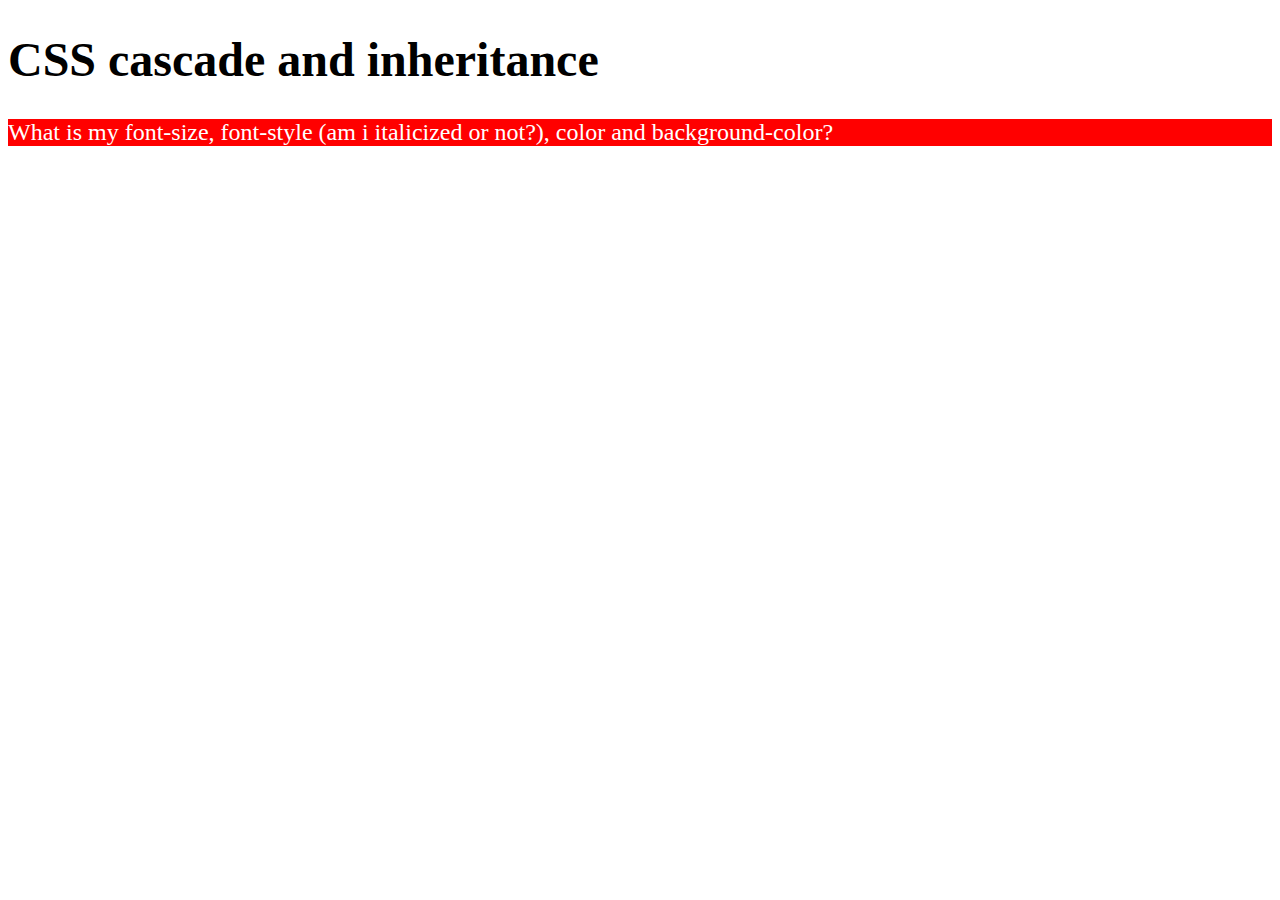
<file: oefening01-cascade-inheritance/index.html>
<!DOCTYPE html>
<html lang="en">

<head>
  <meta charset="UTF-8">
  <meta name="viewport" content="width=device-width, initial-scale=1.0">
  <title>CSS cascade and inheritance</title>
  <style>
    body {
      font-size: 1.5em;
    }

    body>p {
      background-color: red;
      font-style: italic;
    }

    p {
      background-color: green;
      color: orange;
    }

    h1+p {
      color: white;
      font-style: normal;
    }

    /* Oplossing */
    /* ********* */

    /* p-element:
      - font-size: 24px;        (inherited from <body> element; 16px * 1.5 => 24px)
      - font-style: normal;     (Cascade: source order)
      - color: white;           (Cascade: specificity)
      - background-color : red; (Cascade: specificity)
    */
  </style>
</head>

<body>
  <h1>CSS cascade and inheritance</h1>
  <p>What is my font-size, font-style (am i italicized or not?), color and background-color?</p>
</body>

</html>
</file>
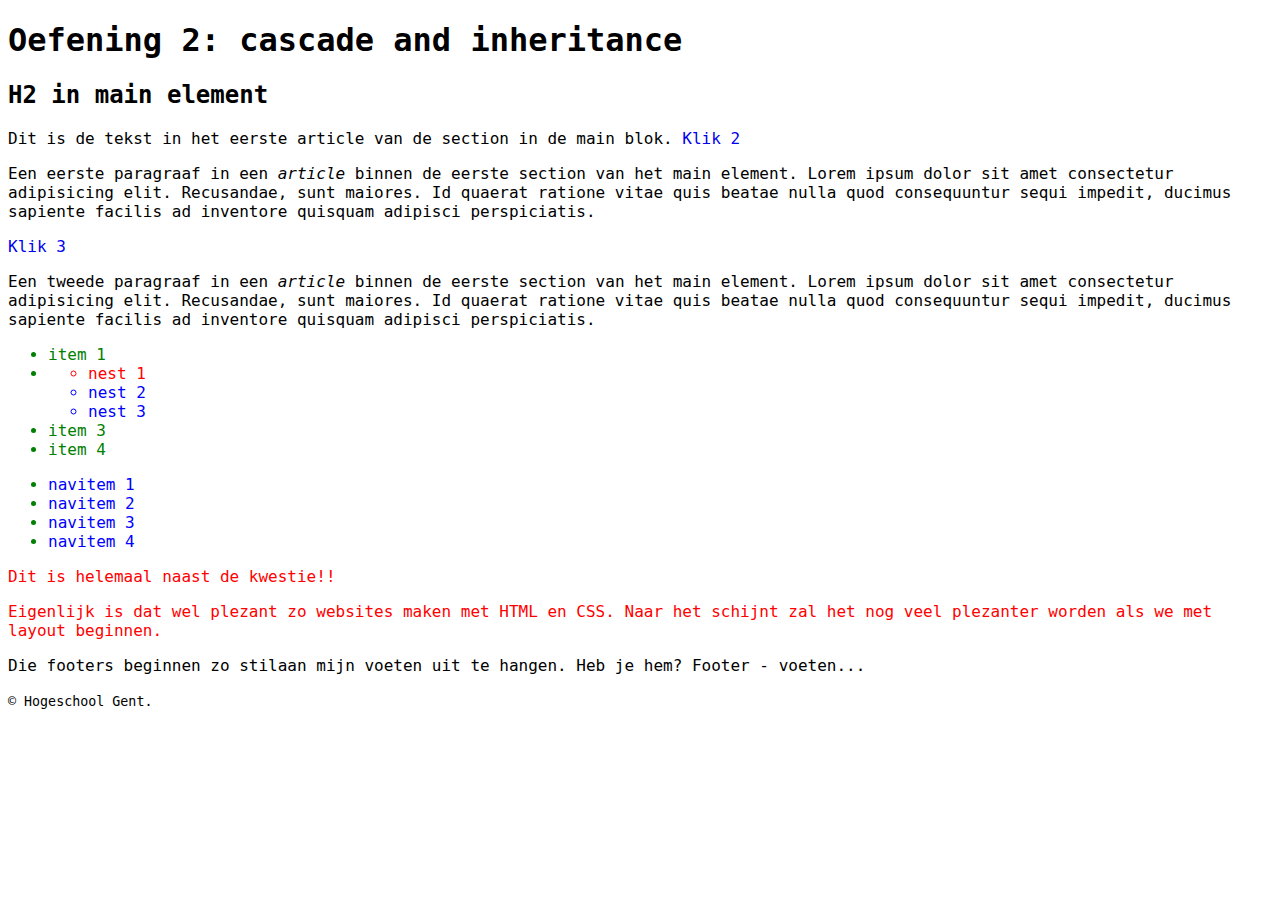
<file: oefening02-cascade-inheritance/index.html>
<!DOCTYPE html>
<html lang="nl">

<head>
  <meta charset="UTF-8">
  <meta name="viewport" content="width=device-width, initial-scale=1.0">
  <title>CSS cascade and inheritance</title>
  <link rel="stylesheet" href="css/style.css">
</head>

<body>
  <header>
    <h1>Oefening 2: cascade and inheritance</h1>
  </header>
  <main>
    <h2>H2 in main element</h2>
    <section>
      <article>
        Dit is de tekst in het eerste article van de section in de main blok.
        <a href="#">Klik 2</a>
        <p>
          Een eerste paragraaf in een <em>article</em> binnen de eerste
          section van het main element. Lorem ipsum dolor sit amet consectetur
          adipisicing elit. Recusandae, sunt maiores. Id quaerat ratione vitae
          quis beatae nulla quod consequuntur sequi impedit, ducimus sapiente
          facilis ad inventore quisquam adipisci perspiciatis.
        </p>
        <p><a href="#">Klik 3</a></p>
      </article>
      <article>
        <p>
          Een tweede paragraaf in een <em>article</em> binnen de eerste
          section van het main element. Lorem ipsum dolor sit amet consectetur
          adipisicing elit. Recusandae, sunt maiores. Id quaerat ratione vitae
          quis beatae nulla quod consequuntur sequi impedit, ducimus sapiente
          facilis ad inventore quisquam adipisci perspiciatis.
        </p>
        <ul>
          <li>item 1</li>
          <li>
            <ul>
              <li class="red">nest 1</li>
              <li>nest 2</li>
              <li>nest 3</li>
            </ul>
          </li>
          <li>item 3</li>
          <li>item 4</li>
        </ul>
      </article>
    </section>
    <aside>
      <nav>
        <ul>
          <li><a href="#">navitem 1</a></li>
          <li><a href="#">navitem 2</a></li>
          <li><a href="#">navitem 3</a></li>
          <li><a href="#">navitem 4</a></li>
        </ul>
      </nav>
      <p>Dit is helemaal naast de kwestie!!</p>
      <p>
        Eigenlijk is dat wel plezant zo websites maken met HTML en CSS. Naar
        het schijnt zal het nog veel plezanter worden als we met layout
        beginnen.
      </p>
    </aside>
  </main>
  <footer>
    <p>
      Die footers beginnen zo stilaan mijn voeten uit te hangen. Heb je hem?
      Footer - voeten...
    </p>
    <p><small>&copy; Hogeschool Gent.</small></p>
  </footer>
</body>

</html>
</file>
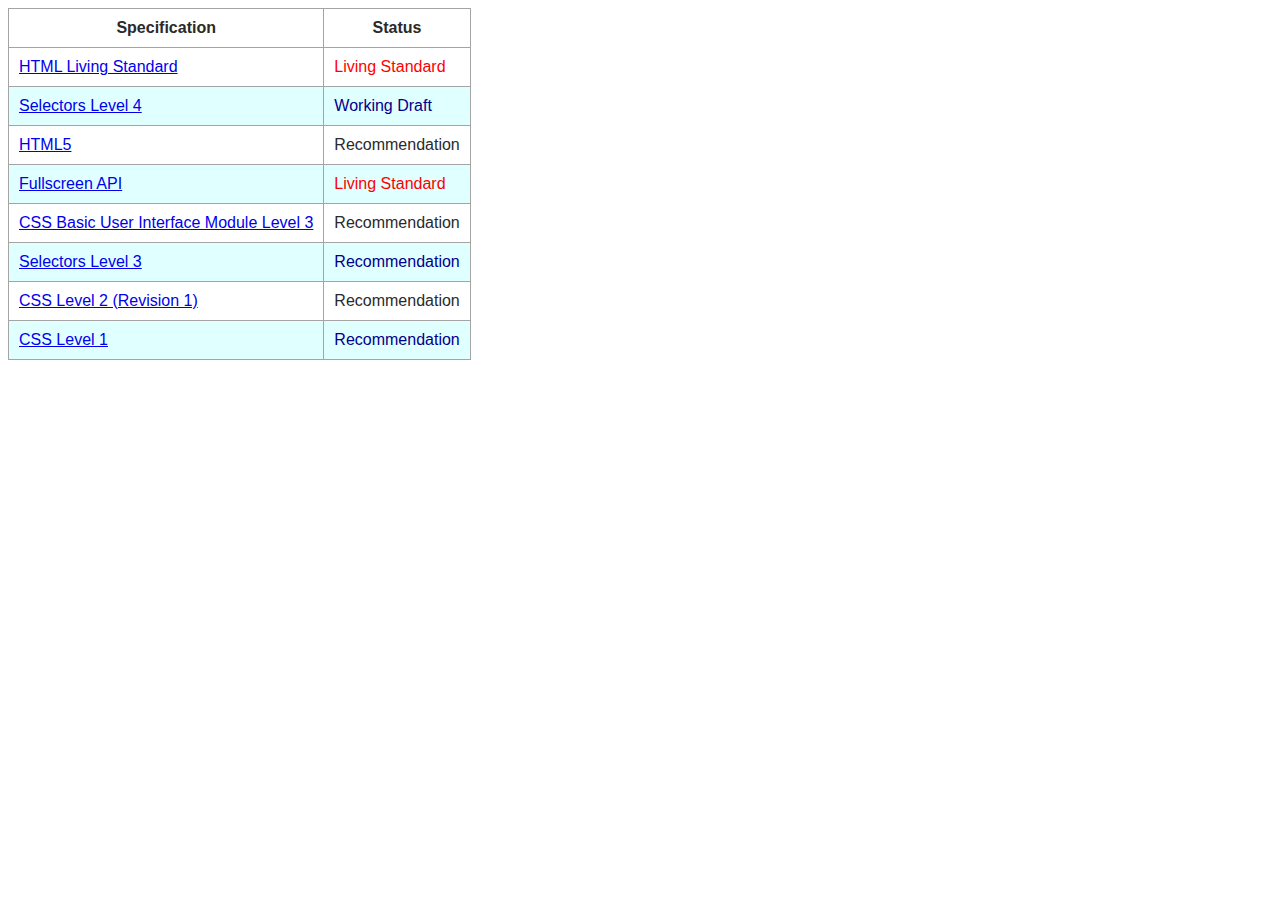
<file: oefening03-table/index.html>
<!DOCTYPE html>
<html lang="en">

<head>
  <meta charset="UTF-8">
  <meta name="viewport" content="width=device-width, initial-scale=1.0">
  <title>Specifications</title>
  <link rel="stylesheet" href="css/style.css">
</head>

<body>
  <table>
    <thead>
      <tr>
        <th>Specification</th>
        <th>Status</th>
      </tr>
    </thead>
    <tbody>
      <tr>
        <td>
          <a href="https://html.spec.whatwg.org/multipage/" hreflang="en" lang="en" class="external"
            title="The 'HTML Living Standard' specification" rel=" noopener">HTML Living Standard</a>
        </td>
        <td class="spec-living">Living Standard</td>
      </tr>
      <tr>
        <td>
          <a href="https://drafts.csswg.org/selectors-4/" hreflang="en" lang="en" class="external"
            title="The 'Selectors Level&nbsp;4' specification" rel=" noopener">Selectors Level&nbsp;4</a>
        </td>
        <td>Working Draft</td>
      </tr>
      <tr>
        <td>
          <a href="https://www.w3.org/TR/html52/" hreflang="en" lang="en" class="external"
            title="The 'HTML5' specification" rel=" noopener">HTML5</a>
        </td>
        <td>Recommendation</td>
      </tr>
      <tr>
        <td>
          <a href="https://fullscreen.spec.whatwg.org/" hreflang="en" lang="en" class="external"
            title="The 'Fullscreen API' specification" rel=" noopener">Fullscreen API</a>
        </td>
        <td class="spec-living">Living Standard</td>
      </tr>
      <tr>
        <td>
          <a href="https://drafts.csswg.org/css-ui-3/" hreflang="en" lang="en" class="external"
            title="The 'CSS Basic User Interface Module Level&nbsp;3' specification" rel=" noopener">CSS Basic User
            Interface Module Level&nbsp;3</a>
        </td>
        <td>Recommendation</td>
      </tr>
      <tr>
        <td>
          <a href="https://drafts.csswg.org/selectors-3/" hreflang="en" lang="en" class="external"
            title="The 'Selectors Level&nbsp;3' specification" rel=" noopener">Selectors Level&nbsp;3</a>
        </td>
        <td>Recommendation</td>
      </tr>
      <tr>
        <td>
          <a href="https://www.w3.org/TR/CSS2/" hreflang="en" lang="en" class="external"
            title="The 'CSS Level&nbsp;2 (Revision&nbsp;1)' specification" rel=" noopener">CSS Level&nbsp;2
            (Revision&nbsp;1)</a>
        </td>
        <td>Recommendation</td>
      </tr>
      <tr>
        <td>
          <a href="https://www.w3.org/TR/CSS1/" hreflang="en" lang="en" class="external"
            title="The 'CSS Level&nbsp;1' specification" rel=" noopener">CSS Level&nbsp;1</a>
        </td>
        <td>Recommendation</td>
      </tr>
    </tbody>
  </table>
</body>

</html>
</file>
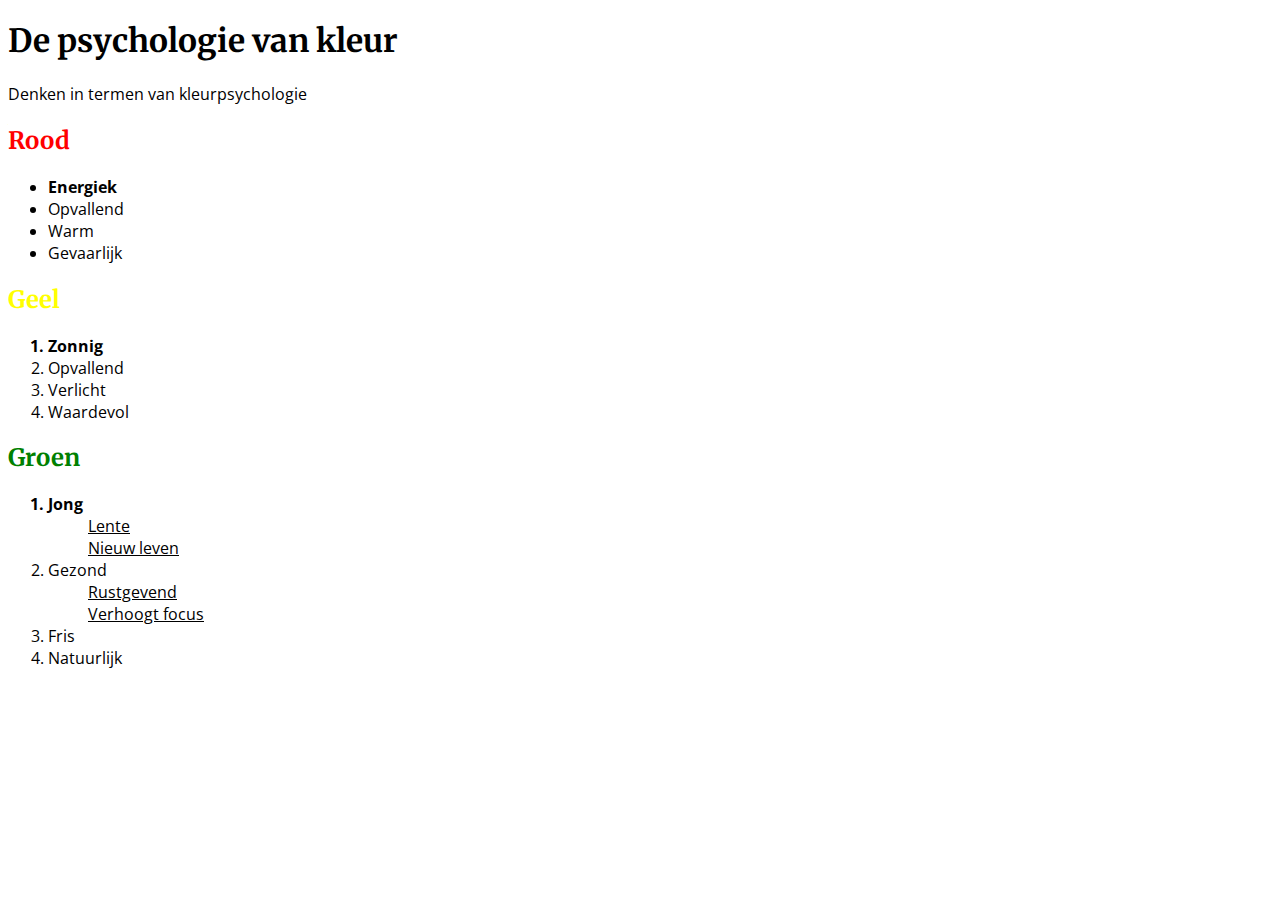
<file: oefening04-kleuren/index.html>
<!DOCTYPE html>
<html lang="nl">

<head>
    <meta charset="UTF-8">
    <meta name="viewport" content="width=device-width, initial-scale=1.0">
    <title>Kleuren</title>
    <link rel="stylesheet" href="css/main.css">
</head>

<body>
    <header>
        <h1>De psychologie van kleur</h1>
        <p>Denken in termen van kleurpsychologie</p>
    </header>
    <section>
        <h2>Rood</h2>
        <ul>
            <li class="vet">Energiek</li>
            <li>Opvallend</li>
            <li>Warm</li>
            <li>Gevaarlijk</li>
        </ul>
    </section>
    <section>
        <h2>Geel</h2>
        <ol>
            <li class="vet">Zonnig</li>
            <li>Opvallend</li>
            <li>Verlicht</li>
            <li>Waardevol</li>
        </ol>
    </section>
    <section>
        <h2>Groen</h2>
        <ol>
            <li class="vet">Jong
                <ul>
                    <li>Lente</li>
                    <li>Nieuw leven</li>
                </ul>
            </li>
            <li>Gezond
                <ul>
                    <li>Rustgevend</li>
                    <li>Verhoogt focus</li>
                </ul>
            </li>
            <li>Fris</li>
            <li>Natuurlijk</li>
        </ol>
    </section>
</body>

</html>
</file>
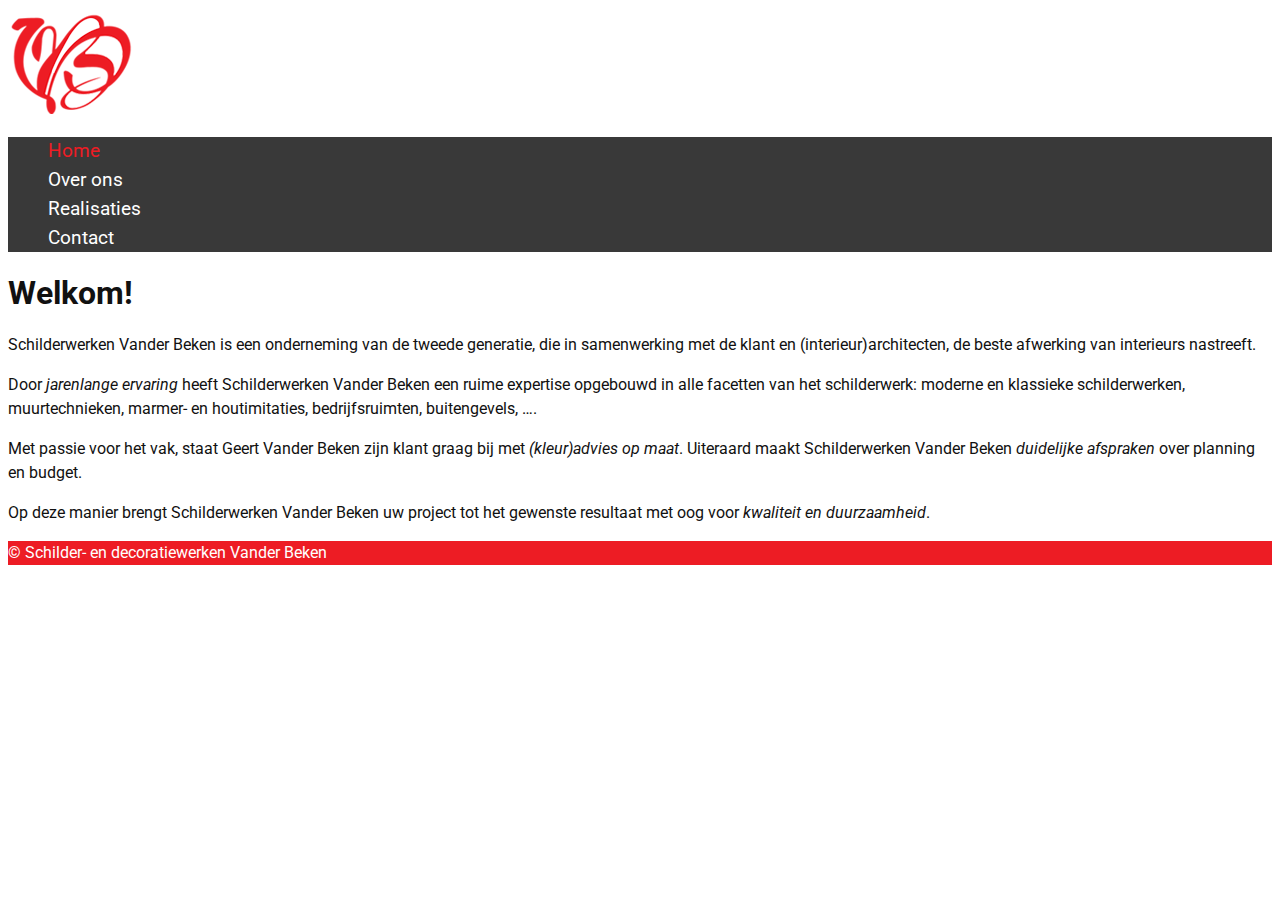
<file: oefening05-vanderbeken/index.html>
<!DOCTYPE html>
<html lang="nl">

<head>
  <meta charset="UTF-8">
  <meta name="viewport" content="width=device-width, initial-scale=1.0">
  <title>Schilderwerken Vander Beken</title>
  <link href="css/main.css" rel="stylesheet">
</head>

<body>
  <header>
    <img src="assets/images/logo_small.png" alt="Vander Beken Logo">
  </header>
  <nav>
    <ul>
      <li><a class="current">Home</a></li>
      <li><a href="over_ons.html">Over ons</a></li>
      <li><a href="realisaties.html">Realisaties</a></li>
      <li><a href="contact.html">Contact</a></li>
    </ul>
  </nav>
  <main>
    <h1>Welkom!</h1>
    <p>
      Schilderwerken Vander Beken is een onderneming van de tweede
      generatie, die in samenwerking met de klant en (interieur)architecten,
      de beste afwerking van interieurs nastreeft.
    </p>
    <p>
      Door <em>jarenlange ervaring</em> heeft Schilderwerken Vander Beken
      een ruime expertise opgebouwd in alle facetten van het schilderwerk:
      moderne en klassieke schilderwerken, muurtechnieken, marmer- en
      houtimitaties, bedrijfsruimten, buitengevels, ….
    </p>
    <p>
      Met passie voor het vak, staat Geert Vander Beken zijn klant graag bij
      met <em>(kleur)advies op maat</em>. Uiteraard maakt Schilderwerken
      Vander Beken <em>duidelijke afspraken</em> over planning en budget.
    </p>
    <p>
      Op deze manier brengt Schilderwerken Vander Beken uw project tot het
      gewenste resultaat met oog voor <em>kwaliteit en duurzaamheid</em>.
    </p>
  </main>
  <footer>
    <p>&copy; Schilder- en decoratiewerken Vander Beken</p>
  </footer>
</body>

</html>
</file>
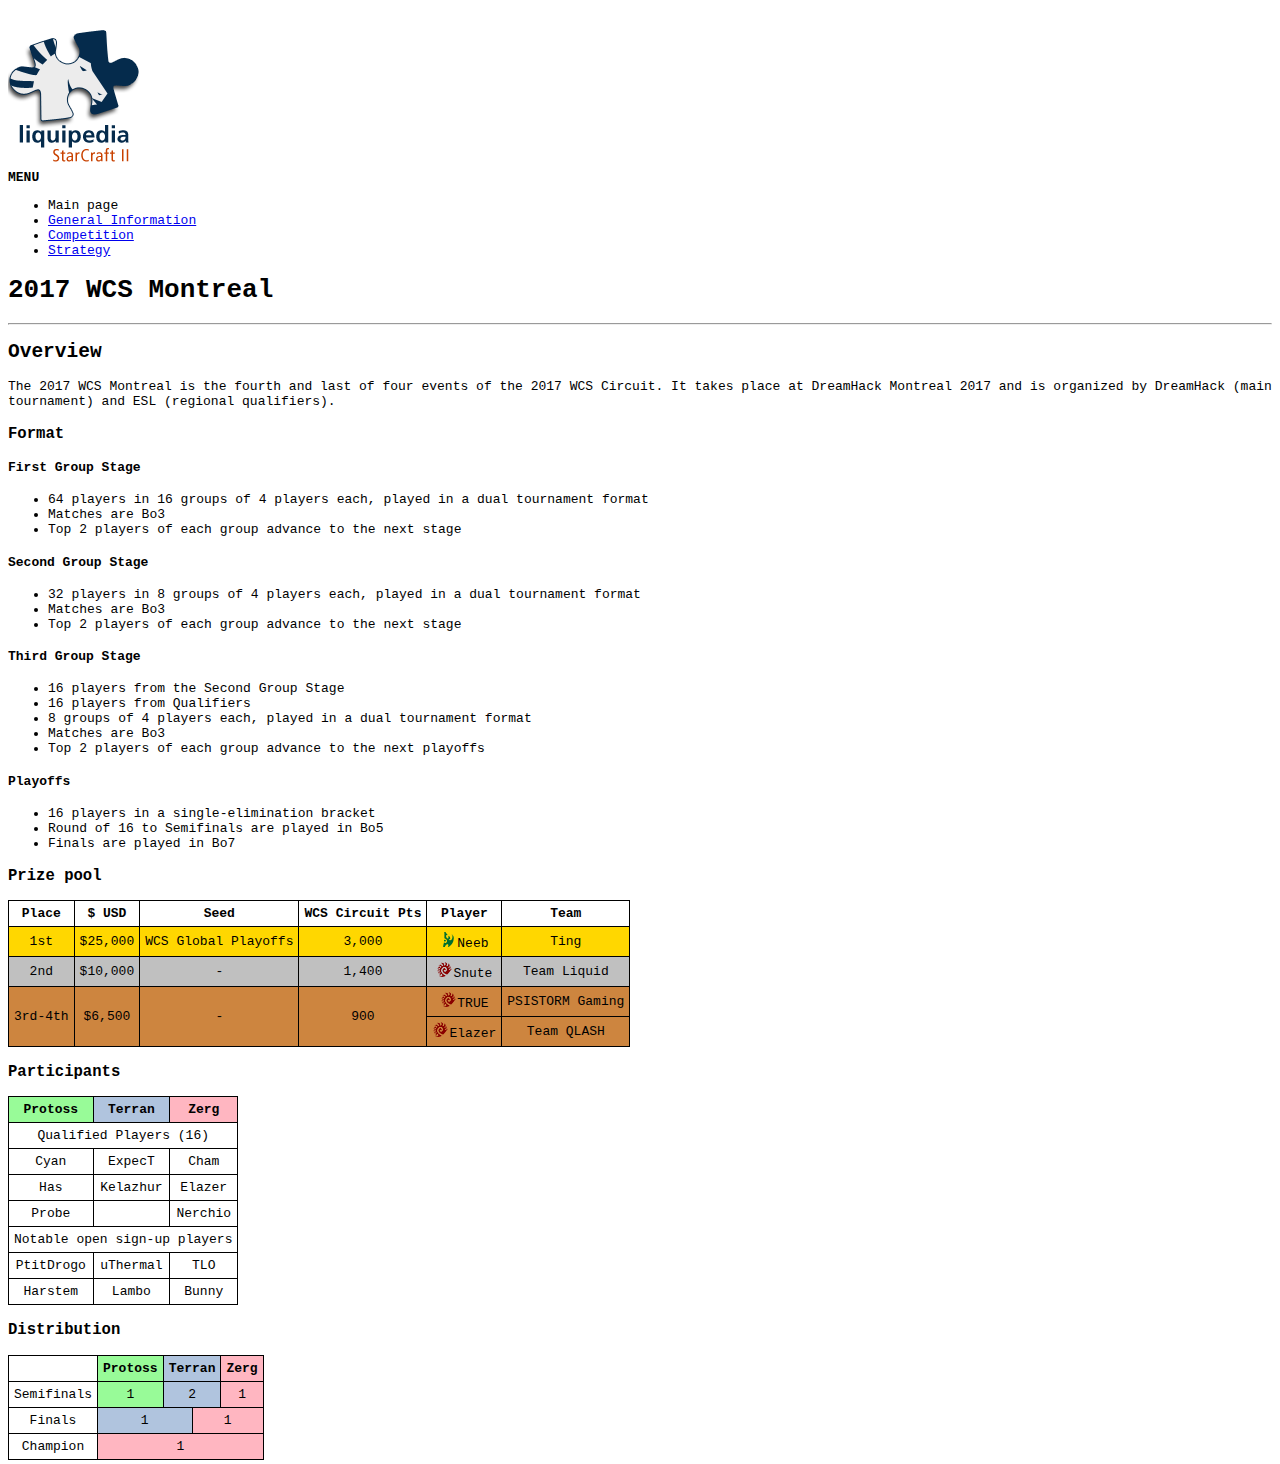
<file: oefening06-likwiepedia/index.html>
<!DOCTYPE html>
<html lang="en">

<head>
	<meta charset="UTF-8">
	<meta name="viewport" content="width=device-width, initial-scale=1.0">
	<title>Likwiepedia</title>
	<link href="css/style.css" type="text/css" rel="stylesheet">
</head>

<body>
	<header>
		<img src="images/logo.png" alt="logo">
		<nav>
			<strong>MENU</strong>
			<ul>
				<li><a>Main page</a></li>
				<li><a href="#">General Information</a></li>
				<li><a href="#">Competition</a></li>
				<li><a href="#">Strategy</a></li>
			</ul>
		</nav>
	</header>
	<main>
		<h1>2017 WCS Montreal</h1>
		<hr>
		<h2>Overview</h2> The 2017 WCS Montreal is the fourth and last of four events of the 2017 WCS Circuit. It takes
		place at DreamHack Montreal 2017 and is organized by DreamHack (main tournament) and ESL (regional qualifiers).
		<h3>Format</h3>
		<h4>First Group Stage</h4>
		<ul>
			<li>64 players in 16 groups of 4 players each, played in a dual tournament format</li>
			<li>Matches are Bo3</li>
			<li>Top 2 players of each group advance to the next stage</li>
		</ul>
		<h4>Second Group Stage</h4>
		<ul>
			<li>32 players in 8 groups of 4 players each, played in a dual tournament format</li>
			<li>Matches are Bo3</li>
			<li>Top 2 players of each group advance to the next stage</li>
		</ul>
		<h4>Third Group Stage</h4>
		<ul>
			<li>16 players from the Second Group Stage</li>
			<li>16 players from Qualifiers</li>
			<li>8 groups of 4 players each, played in a dual tournament format</li>
			<li>Matches are Bo3</li>
			<li>Top 2 players of each group advance to the next playoffs</li>
		</ul>
		<h4>Playoffs</h4>
		<ul>
			<li>16 players in a single-elimination bracket</li>
			<li>Round of 16 to Semifinals are played in Bo5</li>
			<li>Finals are played in Bo7</li>
		</ul>
		<h3>Prize pool</h3>
		<table>
			<tr>
				<th>Place</th>
				<th>$ USD</th>
				<th>Seed</th>
				<th>WCS Circuit Pts</th>
				<th>Player</th>
				<th>Team</th>
			</tr>
			<tr>
				<td>1st</td>
				<td>$25,000</td>
				<td>WCS Global Playoffs</td>
				<td>3,000</td>
				<td><img src="images/protoss.png" alt="protoss">Neeb</td>
				<td>Ting</td>
			</tr>
			<tr>
				<td>2nd</td>
				<td>$10,000</td>
				<td>-</td>
				<td>1,400</td>
				<td><img src="images/zerg.png" alt="zerg">Snute</td>
				<td>Team Liquid</td>
			</tr>
			<tr>
				<td rowspan="2">3rd-4th</td>
				<td rowspan="2">$6,500</td>
				<td rowspan="2">-</td>
				<td rowspan="2">900</td>
				<td><img src="images/zerg.png" alt="zerg">TRUE</td>
				<td>PSISTORM Gaming</td>
			</tr>
			<tr>
				<td><img src="images/zerg.png" alt="zerg">Elazer</td>
				<td>Team QLASH</td>
			</tr>
		</table>
		<h3>Participants</h3>
		<table>
			<tr>
				<th>Protoss</th>
				<th>Terran</th>
				<th>Zerg</th>
			</tr>
			<tr>
				<td colspan="3">Qualified Players (16)</td>
			</tr>
			<tr>
				<td>Cyan</td>
				<td>ExpecT</td>
				<td>Cham</td>
			</tr>
			<tr>
				<td>Has</td>
				<td>Kelazhur</td>
				<td>Elazer</td>
			</tr>
			<tr>
				<td>Probe</td>
				<td></td>
				<td>Nerchio</td>
			</tr>
			<tr>
				<td colspan="3">Notable open sign-up players</td>
			</tr>
			<tr>
				<td>PtitDrogo</td>
				<td>uThermal</td>
				<td>TLO</td>
			</tr>
			<tr>
				<td>Harstem</td>
				<td>Lambo</td>
				<td>Bunny</td>
			</tr>
		</table>
		<h3>Distribution</h3>
		<table>
			<tr>
				<th></th>
				<th>Protoss</th>
				<th colspan="2">Terran</th>
				<th>Zerg</th>
			</tr>
			<tr>
				<td>Semifinals</td>
				<td>1</td>
				<td colspan="2">2</td>
				<td>1</td>
			</tr>
			<tr>
				<td>Finals</td>
				<td colspan="2">1</td>
				<td colspan="2">1</td>
			</tr>
			<tr>
				<td>Champion</td>
				<td colspan="4">1</td>
			</tr>
		</table>
	</main>
</body>

</html>
</file>
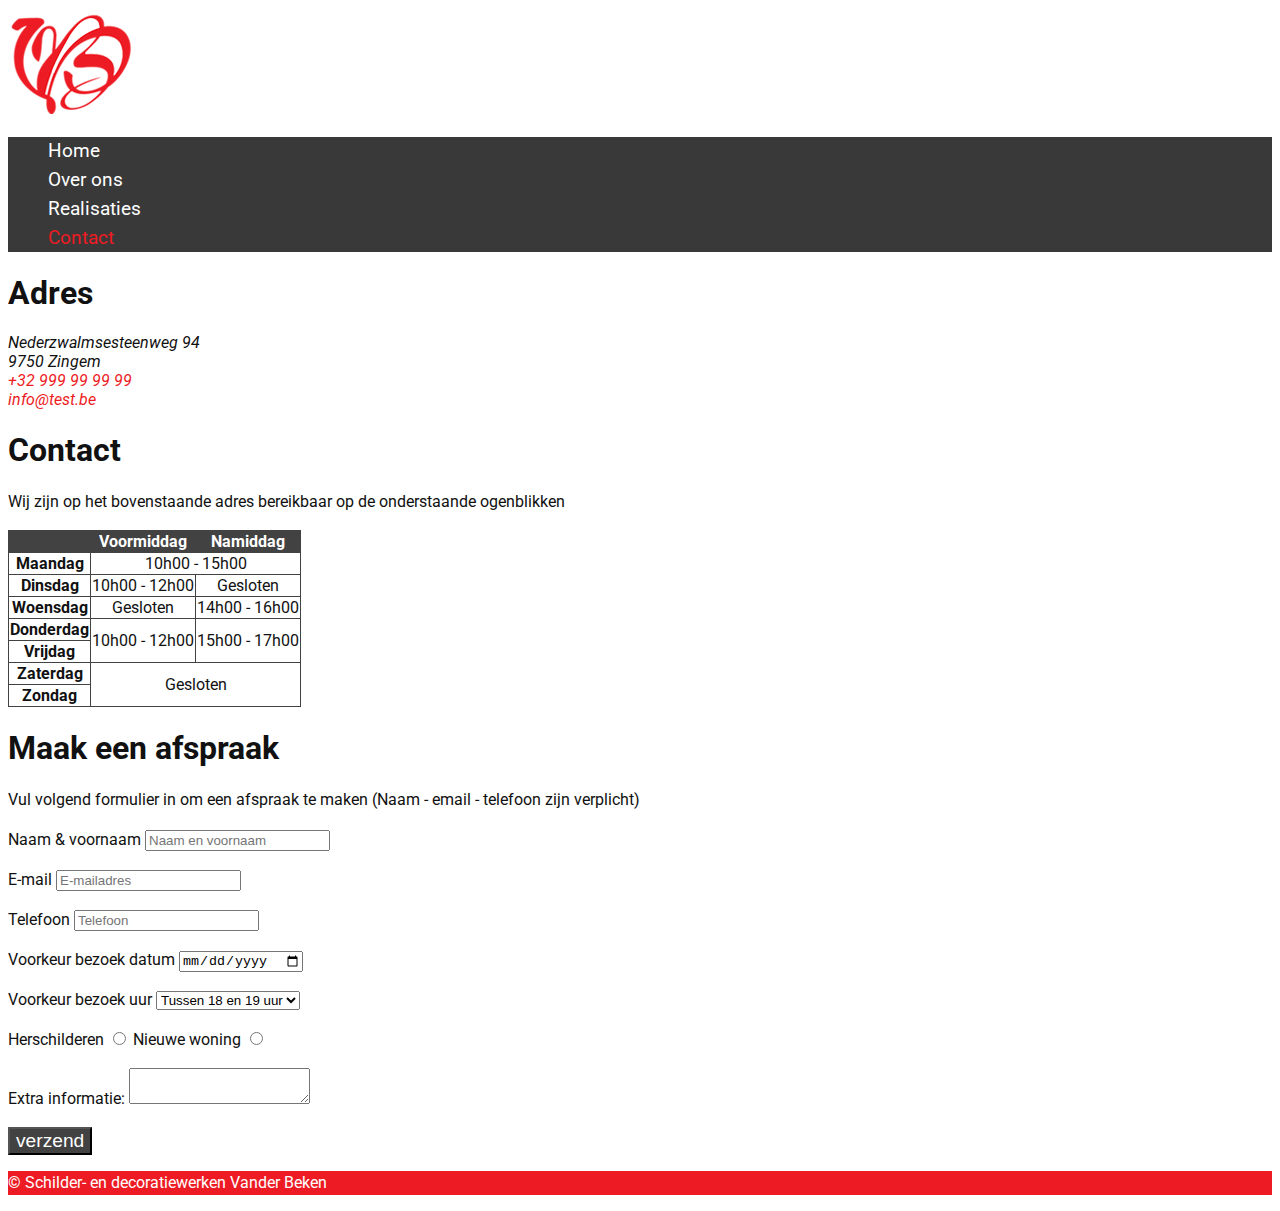
<file: oefening05-vanderbeken/contact.html>
<!DOCTYPE html>
<html lang="nl">

<head>
  <meta charset="UTF-8">
  <meta name="viewport" content="width=device-width, initial-scale=1.0">
  <title>Schilderwerken Vander Beken</title>
  <link rel="preconnect" href="https://fonts.googleapis.com">
  <link href="css/main.css" rel="stylesheet">
</head>

<body>
  <header>
    <img src="assets/images/logo_small.png" alt="Vander Beken Logo">
  </header>
  <nav>
    <ul>
      <li><a href="index.html">Home</a></li>
      <li><a href="over_ons.html">Over ons</a></li>
      <li><a href="realisaties.html">Realisaties</a></li>
      <li><a class="current">Contact</a></li>
    </ul>
  </nav>
  <main>
    <h1>Adres</h1>
    <address>
      Nederzwalmsesteenweg 94<br>
      9750 Zingem<br>
      <a href="tel:+32999999999">+32 999 99 99 99</a><br>
      <a href="mailto:info@test.be">info@test.be</a>
    </address>
    <h1>Contact</h1>
    <p>
      Wij zijn op het bovenstaande adres bereikbaar op de onderstaande
      ogenblikken
    </p>
    <table>
      <tr>
        <th></th>
        <th>Voormiddag</th>
        <th>Namiddag</th>
      </tr>
      <tr>
        <th>Maandag</th>
        <td colspan="2">10h00 - 15h00</td>
      </tr>
      <tr>
        <th>Dinsdag</th>
        <td>10h00 - 12h00</td>
        <td>Gesloten</td>
      </tr>
      <tr>
        <th>Woensdag</th>
        <td>Gesloten</td>
        <td>14h00 - 16h00</td>
      </tr>
      <tr>
        <th>Donderdag</th>
        <td rowspan="2">10h00 - 12h00</td>
        <td rowspan="2">15h00 - 17h00</td>
      </tr>
      <tr>
        <th>Vrijdag</th>
      </tr>
      <tr>
        <th>Zaterdag</th>
        <td rowspan="2" colspan="2">Gesloten</td>
      </tr>
      <tr>
        <th>Zondag</th>
      </tr>
    </table>
    <h1>Maak een afspraak</h1>
    <p>
      Vul volgend formulier in om een afspraak te maken (Naam - email -
      telefoon zijn verplicht)
    </p>
    <form action="/afspraak.php" method="get">
      <p>
        <label for="name">Naam &amp; voornaam</label>

        <input type="text" name="name" id="name" required placeholder="Naam en voornaam">
      </p>

      <p>
        <label for="email">E-mail</label>
        <input type="email" name="email" id="email" required placeholder="E-mailadres">
      </p>
      <p>
        <label for="tel">Telefoon</label>
        <input type="tel" name="tel" id="tel" placeholder="Telefoon">
      </p>
      <p>
        <label for="datum">Voorkeur bezoek datum</label>
        <input type="date" name="date" id="datum">
      </p>
      <p>
        <label for="uur">Voorkeur bezoek uur</label>
        <select name="uur" id="uur">
          <option value="1718">Tussen 17 en 18 uur</option>
          <option value="1819" selected>Tussen 18 en 19 uur</option>
          <option value="1920">Tussen 19 en 20 uur</option>
          <option value="na20">Na 20 uur</option>
        </select>
      </p>
      <p>
        <label class="radio" for="herschilderen">Herschilderen</label>
        <input type="radio" id="herschilderen" name="hernew" value="her">
        <label class="radio" for="nieuweWoning">Nieuwe woning</label>
        <input type="radio" id="nieuweWoning" name="hernew" value="new">
      </p>
      <p>
        <label for="extra">Extra informatie:</label>
        <textarea name="extra" id="extra"></textarea>
      </p>
      <p>
        <input type="submit" value="verzend">
      </p>
    </form>
  </main>
  <footer>
    <p>&copy; Schilder- en decoratiewerken Vander Beken</p>
  </footer>
</body>

</html>
</file>
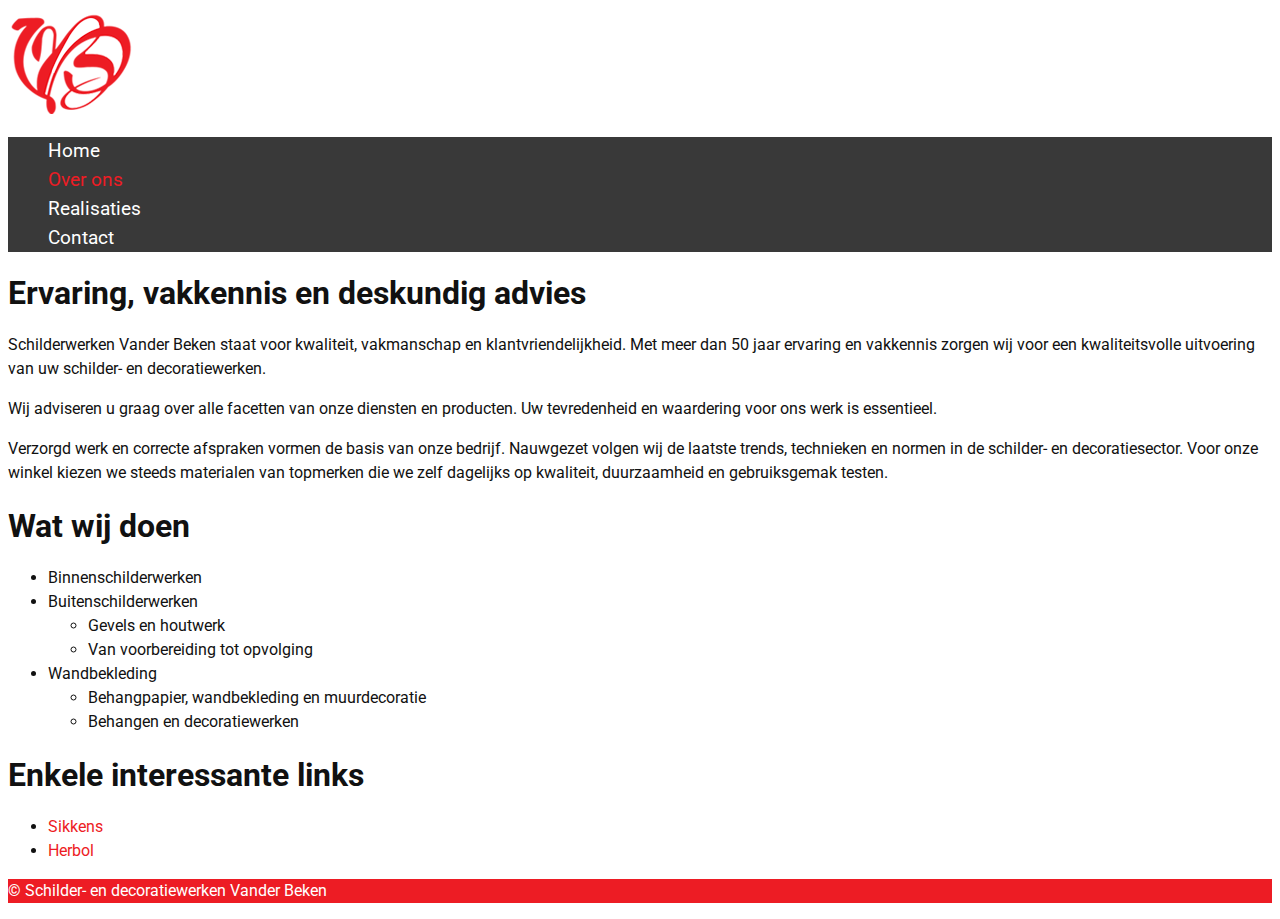
<file: oefening05-vanderbeken/over_ons.html>
<!DOCTYPE html>
<html lang="nl">

<head>
  <meta charset="UTF-8">
  <meta name="viewport" content="width=device-width, initial-scale=1.0">
  <title>Schilderwerken Vander Beken</title>
  <link href="css/main.css" rel="stylesheet">
</head>

<body>
  <header>
    <img src="assets/images/logo_small.png" alt="Vander Beken Logo">
  </header>
  <nav>
    <ul>
      <li><a href="index.html">Home</a></li>
      <li><a class="current">Over ons</a></li>
      <li><a href="realisaties.html">Realisaties</a></li>
      <li><a href="contact.html">Contact</a></li>
    </ul>
  </nav>
  <main id="over_ons">
    <section>
      <h1>Ervaring, vakkennis en deskundig advies</h1>
      <p>Schilderwerken Vander Beken staat voor kwaliteit, vakmanschap en klantvriendelijkheid. Met meer dan
        50 jaar ervaring en vakkennis zorgen wij voor een kwaliteitsvolle uitvoering van uw schilder- en
        decoratiewerken.</p>
      <p>Wij adviseren u graag over alle facetten van onze diensten en producten. Uw tevredenheid en
        waardering voor ons werk is essentieel.</p>
      <p>Verzorgd werk en correcte afspraken vormen de basis van onze bedrijf. Nauwgezet volgen wij de laatste
        trends, technieken en normen in de schilder- en decoratiesector. Voor onze winkel kiezen we steeds
        materialen van topmerken die we zelf dagelijks
        op kwaliteit, duurzaamheid en gebruiksgemak testen.</p>
      <h1>Wat wij doen</h1>
      <ul>
        <li>Binnenschilderwerken</li>
        <li>Buitenschilderwerken
          <ul>
            <li>Gevels en houtwerk</li>
            <li>Van voorbereiding tot opvolging</li>
          </ul>
        </li>
        <li>Wandbekleding
          <ul>
            <li>Behangpapier, wandbekleding en muurdecoratie</li>
            <li>Behangen en decoratiewerken</li>
          </ul>
        </li>
      </ul>
    </section>
    <aside>
      <h1>Enkele interessante links</h1>
      <ul>
        <li><a href="http://www.sikkens.be">Sikkens</a></li>
        <li><a href="http://www.herbol.be">Herbol</a></li>
      </ul>
    </aside>
  </main>
  <footer>
    <p>&copy; Schilder- en decoratiewerken Vander Beken</p>
  </footer>

</body>

</html>
</file>
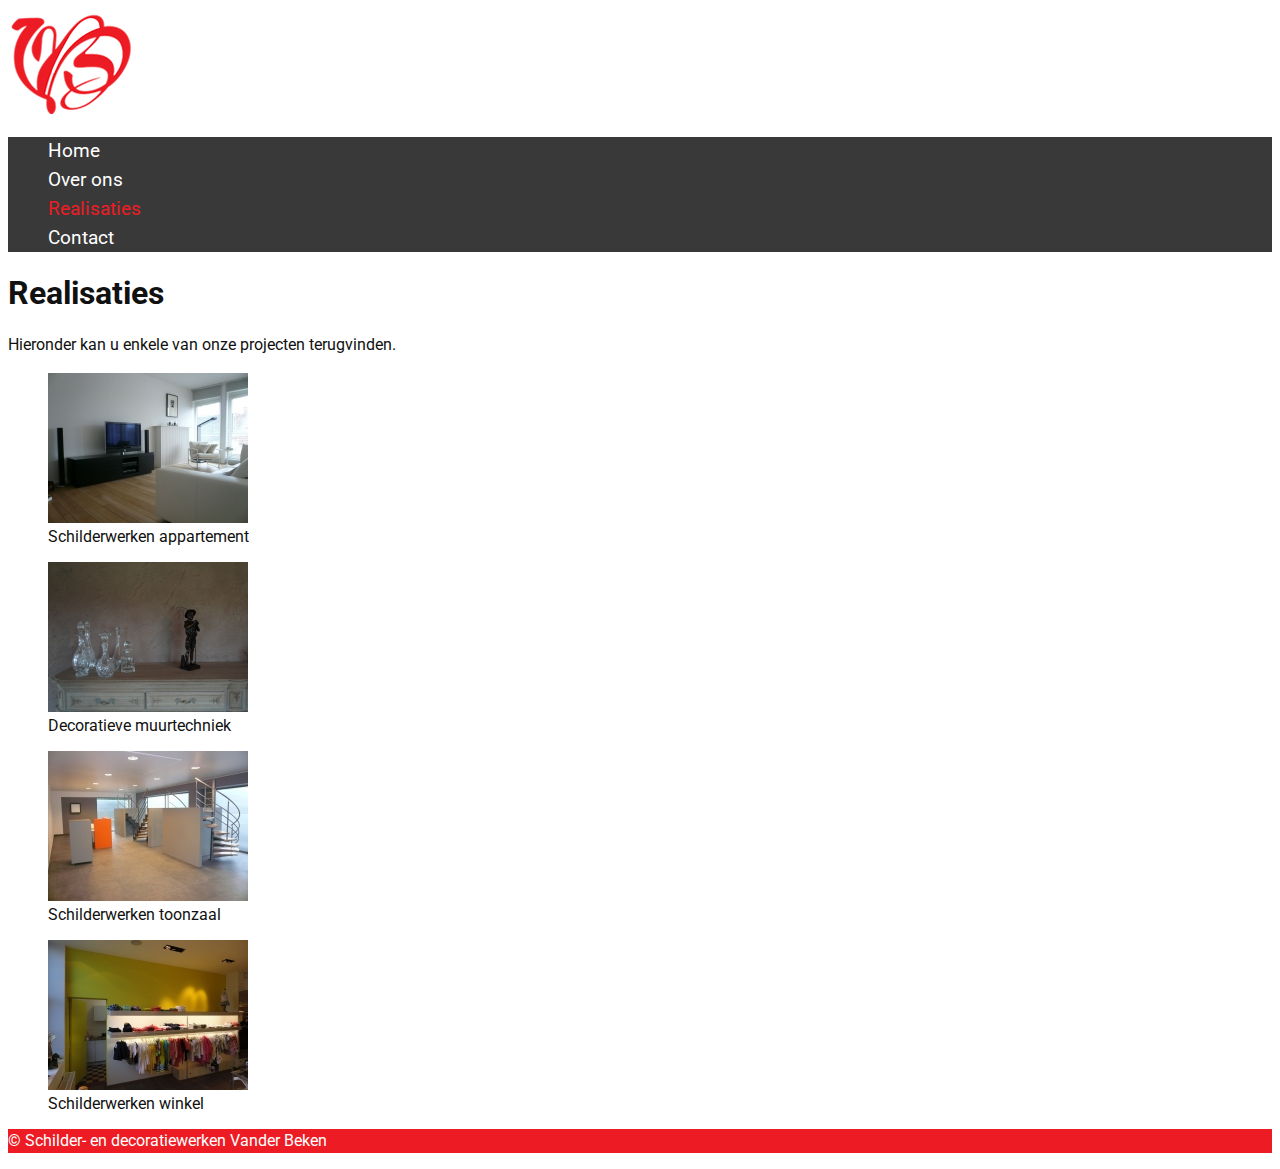
<file: oefening05-vanderbeken/realisaties.html>
<!DOCTYPE html>
<html lang="nl">

<head>
  <meta charset="UTF-8">
  <meta name="viewport" content="width=device-width, initial-scale=1.0">
  <title>Schilderwerken Vander Beken</title>
  <link href="css/main.css" rel="stylesheet">
</head>

<body>
  <header>
    <img src="assets/images/logo_small.png" alt="Vander Beken Logo">
  </header>
  <nav>
    <ul>
      <li><a href="index.html">Home</a></li>
      <li><a href="over_ons.html">Over ons</a></li>
      <li><a class="current">Realisaties</a></li>
      <li><a href="contact.html">Contact</a></li>
    </ul>
  </nav>
  <main>
    <h1>Realisaties</h1>
    <p>Hieronder kan u enkele van onze projecten terugvinden.</p>
    <div id="fotos_realisaties">
      <figure>
        <a href="realisaties/schilderwerken_appartement.html"><img src="assets/thumbs/thumb_appartement.jpg"
            alt="Thumbnail Schilderwerken appartement"></a>
        <figcaption>Schilderwerken appartement</figcaption>
      </figure>
      <figure>
        <a href="realisaties/schilderwerken_muurtechniek.html"><img src="assets/thumbs/thumb_muurtechniek.jpg"
            alt="Thumbnail Decoratieve muurtechniek"></a>
        <figcaption>Decoratieve muurtechniek</figcaption>
      </figure>
      <figure>
        <a href="realisaties/schilderwerken_toonzaal.html"><img src="assets/thumbs/thumb_toonzaal.jpg"
            alt="Thumbnail Schilderwerken toonzaal"></a>
        <figcaption>Schilderwerken toonzaal</figcaption>
      </figure>
      <figure>
        <a href="realisaties/schilderwerken_winkel.html"><img src="assets/thumbs/thumb_winkel.jpg"
            alt=" Thumbnail Schilderwerken winkel"></a>
        <figcaption>Schilderwerken winkel</figcaption>
      </figure>
    </div>
  </main>
  <footer>
    <p>&copy; Schilder- en decoratiewerken Vander Beken</p>
  </footer>
</body>

</html>
</file>
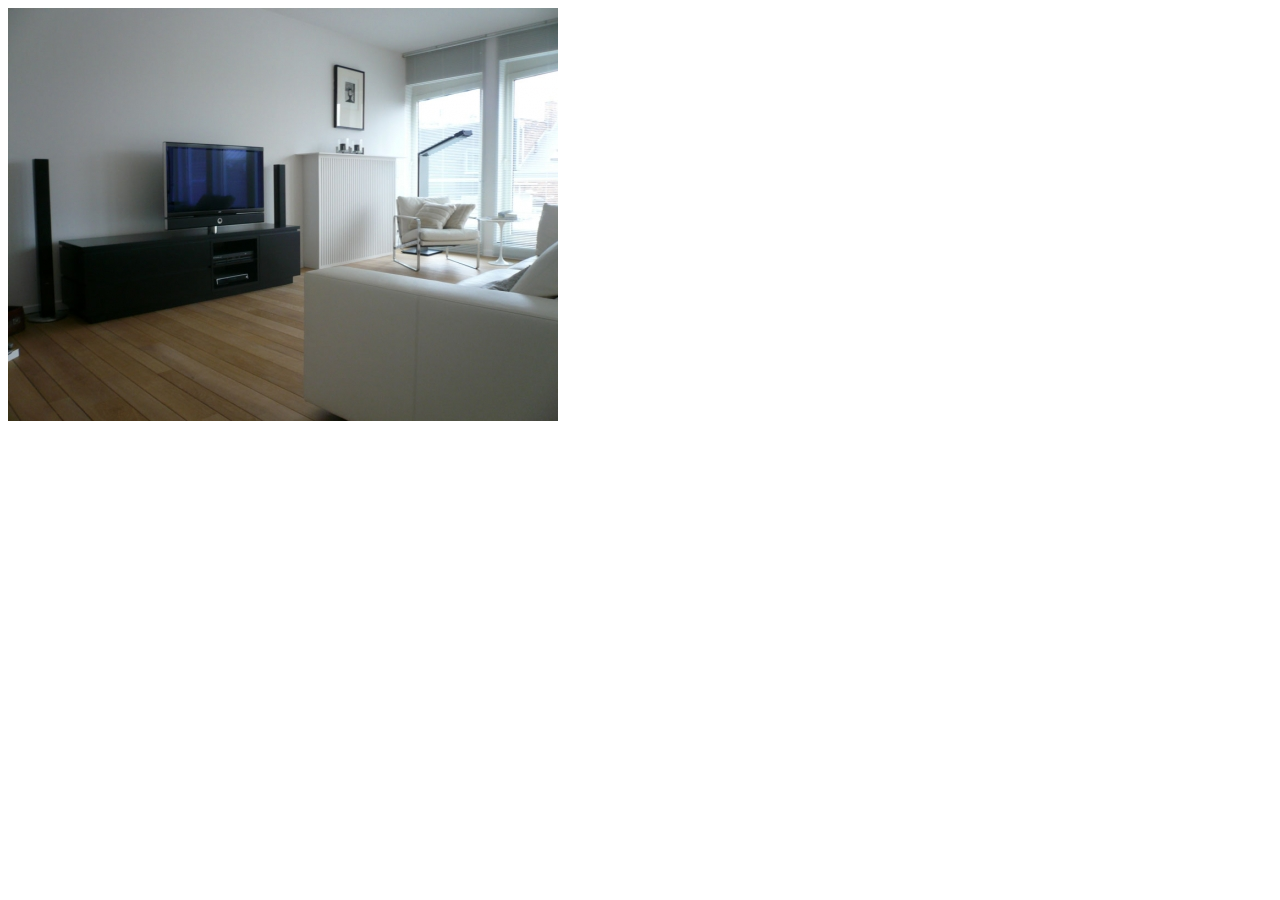
<file: oefening05-vanderbeken/realisaties/schilderwerken_appartement.html>
<!DOCTYPE html>
<html>

<head>
  <meta charset="UTF-8">
  <meta name="viewport" content="width=device-width,initial-scale=1.0,user-scalable=yes">
  <title>Schilderwerken Vander Beken</title>
  <link href="../css/main.css" rel="stylesheet">
</head>

<body>
  <div class="fotocenter">
    <img src="../assets/images/appartement.jpg" alt="Schilderwerken appartement">
  </div>
</body>

</html>
</file>
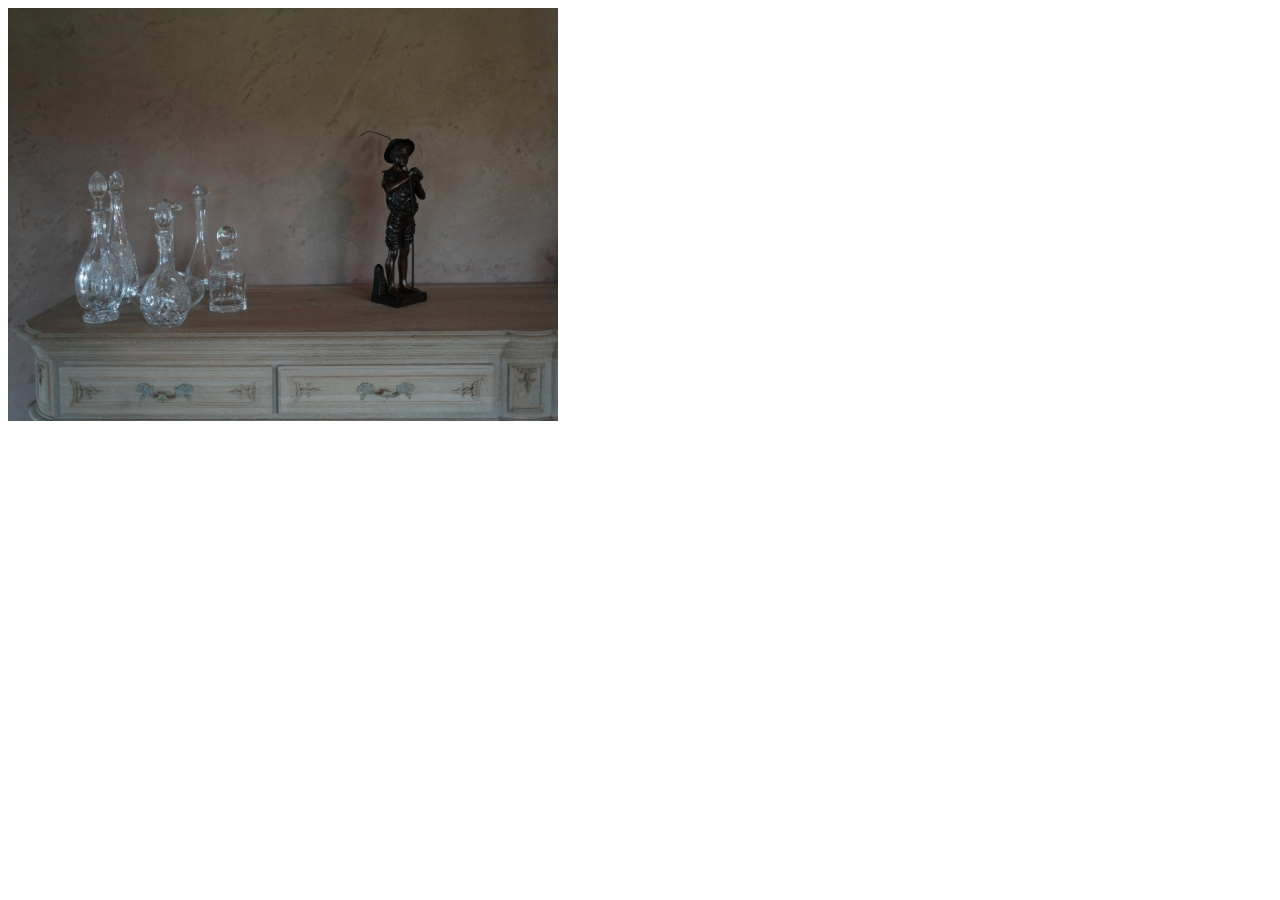
<file: oefening05-vanderbeken/realisaties/schilderwerken_muurtechniek.html>
<!DOCTYPE html>
<html>

<head>
  <meta charset="UTF-8">
  <meta name="viewport" content="width=device-width,initial-scale=1.0,user-scalable=yes">
  <title>Schilderwerken Vander Beken</title>
  <link href="../css/main.css" rel="stylesheet">
</head>

<body>
  <div class="fotocenter">
    <img src="../assets/images/muurtechniek.jpg" alt="Schilderwerken muurtechniek">
  </div>
</body>

</html>
</file>
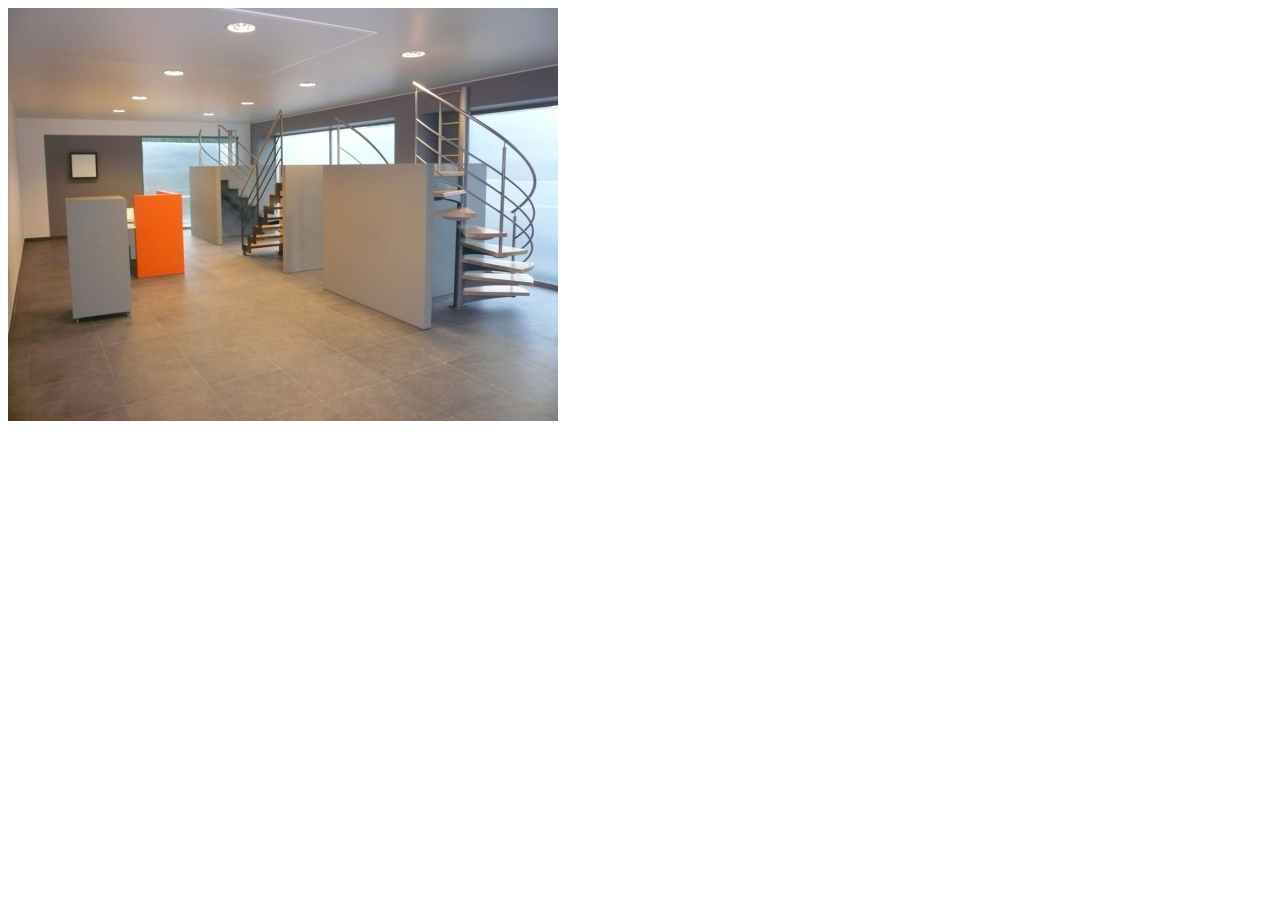
<file: oefening05-vanderbeken/realisaties/schilderwerken_toonzaal.html>
<!DOCTYPE html>
<html>

<head>
  <meta charset="UTF-8">
  <meta name="viewport" content="width=device-width,initial-scale=1.0,user-scalable=yes">
  <title>Schilderwerken Vander Beken</title>
  <link href="../css/main.css" rel="stylesheet">
</head>

<body>
  <div class="fotocenter">
    <img src="../assets/images/toonzaal.jpg" alt="Schilderwerken toonzaal">
  </div>
</body>

</html>
</file>
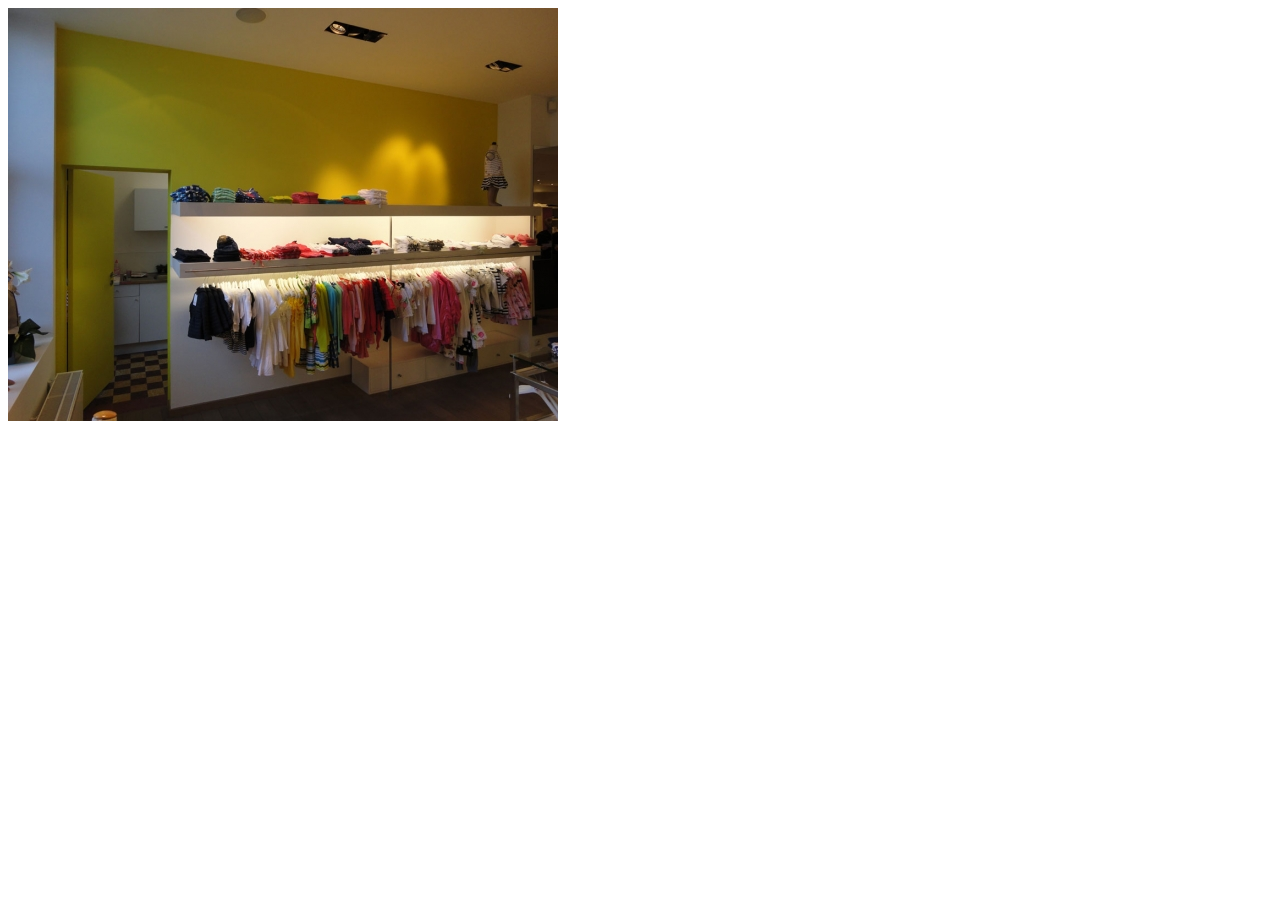
<file: oefening05-vanderbeken/realisaties/schilderwerken_winkel.html>
<!DOCTYPE html>
<html>

<head>
  <meta charset="UTF-8">
  <meta name="viewport" content="width=device-width,initial-scale=1.0,user-scalable=yes">
  <title>Schilderwerken Vander Beken</title>
  <link href="../css/main.css" rel="stylesheet">
</head>

<body>
  <div class="fotocenter">
    <img src="../assets/images/winkel.jpg" alt="Schilderwerken winkel">
  </div>
</body>

</html>
</file>
<file: oefening02-cascade-inheritance/css/style.css>
/*

/***************/
/* OEFENING 02 */
/***************

Vraag 1:
*******

Deze vraag probeer je op te lossen zonder gebruik te maken van de Developer Tools.

In onderstaande CSS-code zie je dat de kleur van het element <li class="red">nest 1</li> verschillende keren wordt ingesteld. 
Zoek hieronder zelf alle stijlen op die betrekking hebben op het element (<li class="red">nest 1</li>).
Noteer telkens: kleur - css selector - specificity. Rangschik vervolgens de lijst in dalende volgorde volgens specificity.

Controleer of jouw lijst overeenkomt met deze in de Developer Tools.

red    - .red     - 0,1,0
blue   - ul li li - 0,0,3
green  - ul li    - 0,0,2
yellow - li       - 0,0,1


Vraag 2: (Multiple choice)
*******
  Beschouw de li-elementen in het nav-element. Hoe krijgen deze elementen hun waarde
  voor de CSS-eigenschap list-style-type?
    1. via de cascade
    2. via inheritance CORRECT ANTWOORD
    3. ze krijgen hun initial value
  Tip Maak gebruik van de Developer Tools


Vraag 3: (Multiple choice)
*******
  Beschouw het ul-element in het nav-element. Hoe verkrijgt dit element zijn waarde
  voor de CSS-eigenschap list-style-type?
    1. via de cascade CORRECT ANTWOORD
    2. via inheritance
    3. het krijgt zijn initial value
  Tip Maak gebruik van de Developer Tools

*/


body{
    font-family: monospace, Calibri, sans-serif;
}

a{
    text-decoration: none;
}

li{
    color: yellow;
}

ul li{
    color: green;
}

.red{
    color:red;
}

ul li li{
    color: blue;
}

aside{
    color: red;
}
ul a{
    color:red;
}
nav a{
    color: yellow;
}
nav a{
    color: blue;
}
</file>
<file: oefening03-table/css/style.css>
body {
  font-family: sans-serif;
  color: #2a2a2a;
}

tbody tr:nth-child(even) td {
  background-color: lightcyan;
  color:darkblue;
  
}

table, td, th {
  border: 1px solid #a4a4a4;
  padding: 10px;
  border-collapse: collapse;
}

/* Eén mogelijke oplossing is */
tbody tr td.spec-living {
  color: red;
}
</file>
<file: oefening04-kleuren/css/main.css>
@import url('https://fonts.googleapis.com/css2?family=Merriweather:wght@700&family=Open+Sans:ital,wght@0,300..800;1,300..800&display=swap');

body {
  font-family: 'Open Sans', sans-serif;
}

h1,
h2 {
  font-family: 'Merriweather', serif;
}

section:nth-of-type(1) h2 {
  color: red;
}

section:nth-of-type(2) h2 {
  color: yellow;
}

section:nth-of-type(3) h2 {
  color: green;
}

li li {
  text-decoration: underline;
  list-style-type: none;
}

.vet {
  font-weight: bold;
}

/* correctie voor 'Lente' en 'Nieuw leven' */
li li {
  font-weight: normal;
}
</file>
<file: oefening05-vanderbeken/css/main.css>
/* import Google font Roboto */
/* ************************* */
@import url('https://fonts.googleapis.com/css2?family=Roboto:ital,wght@0,400;0,700;1,400&display=swap');

/* Algemeen */
/* ******** */

body {
  font-family: 'Roboto',  sans-serif;
  color: #111;
}

/* Stel de regelhoogte voor de paragrafen en de lijsten in op 1.5.
Zo krijgen we een beetje meer ruimte tussen de regels.*/
p,
li {
  line-height: 1.5;
}

/* Stel de kleuren in voor de paginablokken: nav en footer
    nav
      achtergrondkleur: #393939
    footer 
      achtergrondkleur: #ed1c24
      tekstkleur: wit
      */
nav {
  background-color: #393939;
}
footer {
  background-color: #ed1c24;
  color: white;
}

/* algemene opmaak voor de hyperlinks:
een rode tekstkleur en geen onderstreping */
a {
  color: #ed1c24;
  text-decoration: none;  
}
/* Als er gehoverd wordt over een link 
dan moet die onderstreept worden */
a:hover {
  text-decoration: underline;
}

/* Navigatiebalk*/
/* **************/

/* Voor het nav-element:
   - stel je een groter lettertype in nl. 1.2em
   - en verwijder je de bullets bij de unordered list
   - alle hyperlinks in de navigatiebalk zijn wit
   - met uitzondering van de current link (degene
   met class current) deze is rood en niet onderstreept.
   */
nav {
  /* lettertype vergroten */
  font-size: 1.2em;
}

nav ul {
  /* bullets verwijderen */
  list-style-type: none;
}

nav a {
  /* in de navigatiebalk zijn de hyperlinks wit */
  color: white;
}

/* de current link in de navigatiebalk is rood
en niet onderstreept */
nav .current {
  color: #ed1c24;
  text-decoration: none;
}


/* Tabellen */
/************/
table {
  border-collapse: collapse;
}
th,
td {
  border: 1px solid #424242;
}

/* De eerste tabelrij krijgt:
  - achtergrondkleur: #424242
  - tekstkleur: white
  */
tr:first-child th {
  background-color: #424242;
  color: white;
}

/* De tekst is in alle cellen gecentreerd */
td {
  text-align: center;
}

/* Formulier */
/*************/
/* Voor de submit-knop stel je een groter 
lettertype 1.2em in en dezelfde kleuren
als bij de eerste tabel-rij:
  - achtergrondkleur: #424242
  - tekstkleur: white 
*/
input[type="submit"]{
  font-size: 1.2em;
  background-color: #424242;
  color: white;
  }
</file>
<file: oefening06-likwiepedia/css/style.css>
body {
  font-family: monospace;
}

h3 {
  font-size: 1.2em;
}

table,
td,
th {
  border: 1px solid black;
  border-collapse: collapse;
  padding: 5px;
  text-align: center;
}

/* Eerste tabel */
/****************/

table:first-of-type tr:nth-child(2) {
  background-color: gold;
}

table:first-of-type tr:nth-child(3) {
  background-color: silver;
}

table:first-of-type tr:nth-child(4),
table:first-of-type tr:last-child {
  background-color: peru;
}

/* Tweede tabel */
/****************/

table:nth-of-type(2) th:first-child {
  background-color: palegreen;
}
table:nth-of-type(2) th:nth-child(2) {
  background-color: lightsteelblue;
}
table:nth-of-type(2) th:last-child {
  background-color: lightpink;
}

/* Derde tabel */
/***************/
/* Hier zijn er veel mogelijke oplossingen. Eén mogelijke oplossing
vind je hieronder. */

table:last-of-type th:last-child,
table:last-of-type td:last-child  {
  background-color: lightpink;
}

table:last-of-type th:nth-last-child(2),
table:last-of-type td:nth-last-child(2) {
  background-color: lightsteelblue;
}

table:last-of-type th:nth-last-child(3),
table:last-of-type td:nth-last-child(3) {
  background-color: palegreen;
}

/* De cellen in de eerste kolom opnieuw wit maken */
table:last-of-type td:first-child {
  background-color: white;
}
</file>
